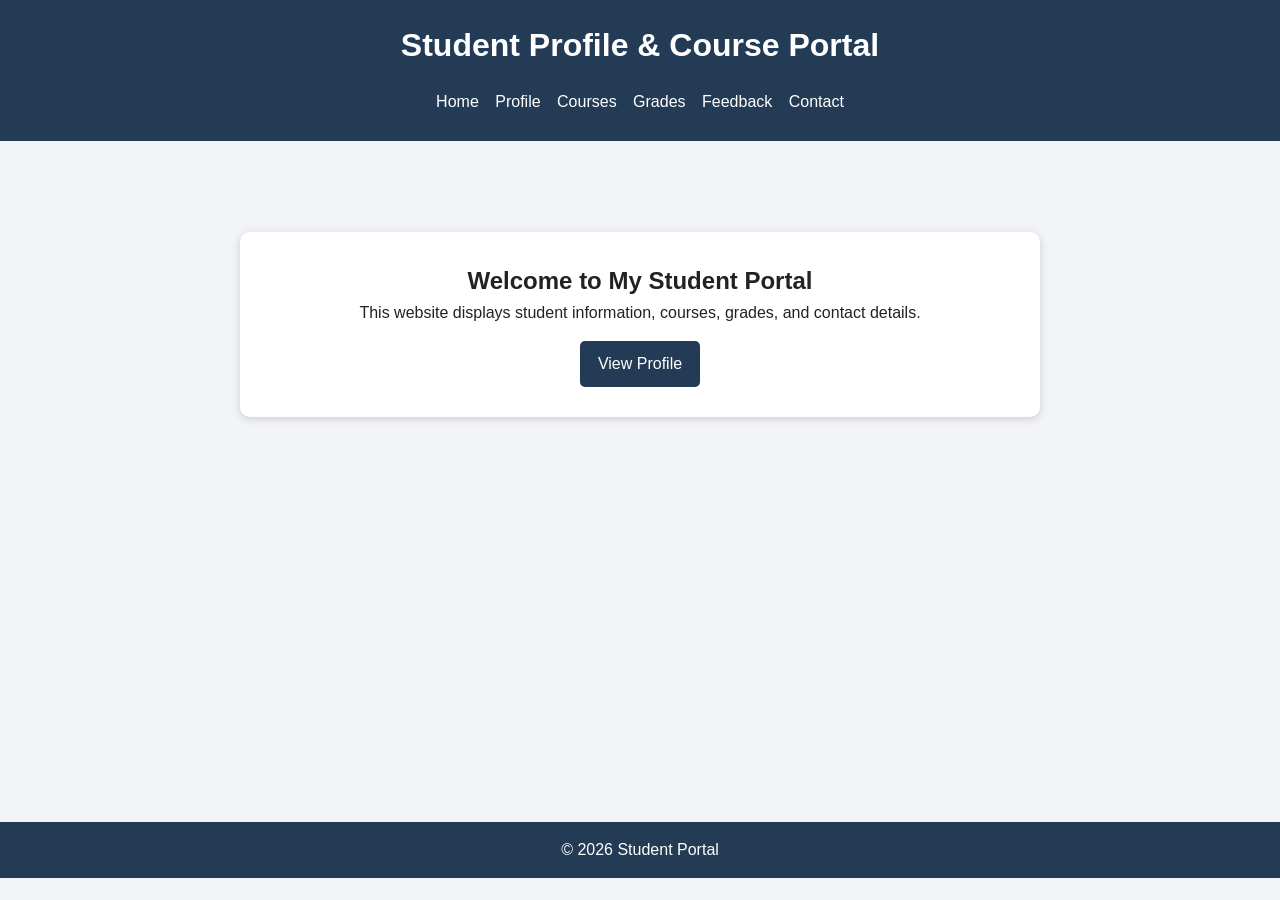
<file: index.html>
<!DOCTYPE html>
<html lang="en">
<head>
    <meta charset="UTF-8">
    <meta name="viewport" content="width=device-width, initial-scale=1.0">
    <title>Home - Student Portal</title>
    <link rel="stylesheet" href="style.css">
</head>
<body>
    <header>
    <h1>Student Profile & Course Portal</h1>
        <nav>
        <a href="Home.html">Home</a>
        <a href="Profile.html">Profile</a>
        <a href="Courses.html">Courses</a>
        <a href="Grades.html">Grades</a>
        <a href="Feedback.html">Feedback</a>
        <a href="Contact.html">Contact</a>
        </nav>
    </header> <br> <br>
    <main>
        <section class="hero">
        <h2>Welcome to My Student Portal</h2>
        <p> This website displays student information, courses, grades, and contact details. </p>
        <a class="button" href="Profile.html"> View Profile </a>
        </section>
    </main>
    <footer>
    <p>© 2026 Student Portal</p>
    </footer>
</body>
</html>
</file>
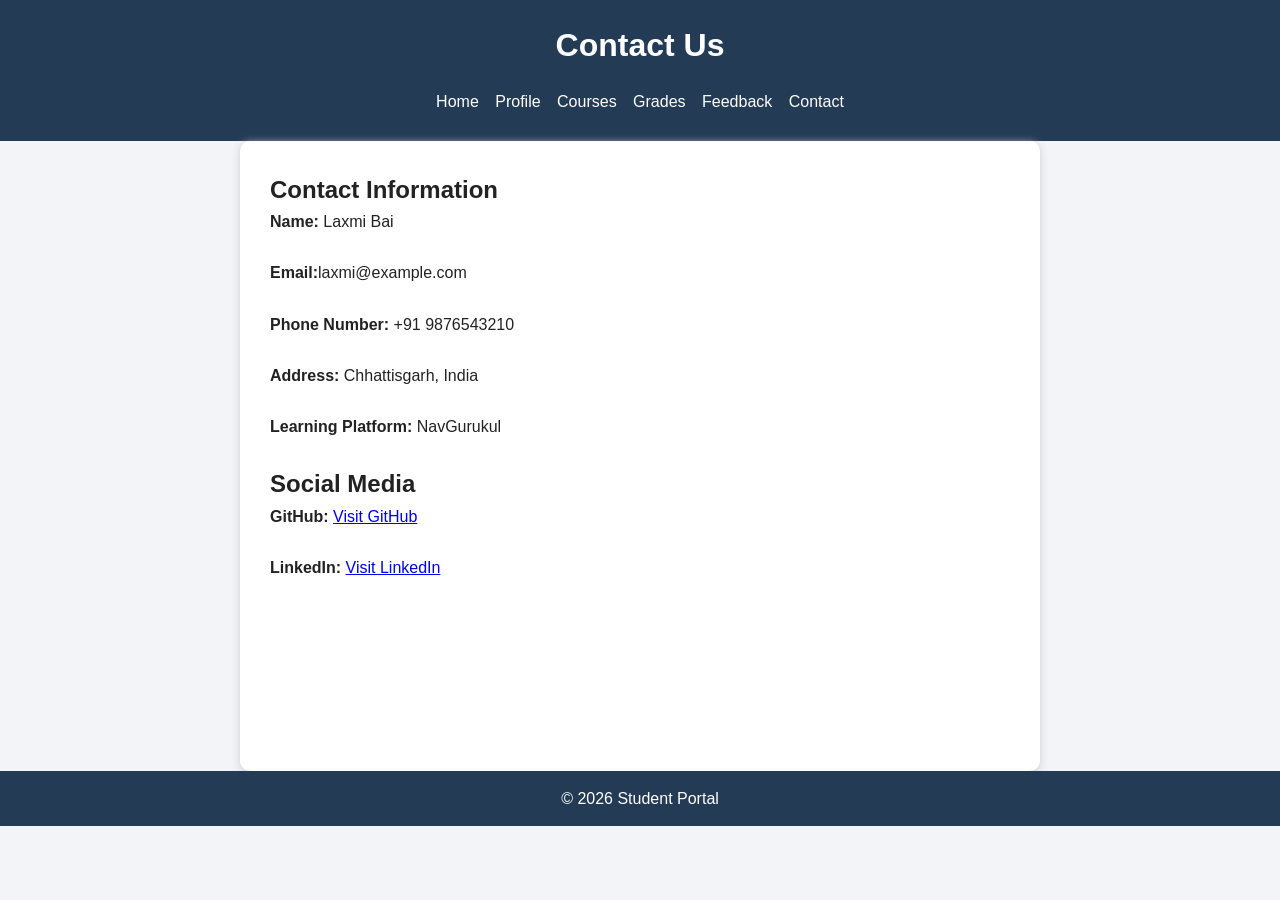
<file: Contact.html>
<!DOCTYPE html>
<html lang="en">
<head>
  <meta charset="UTF-8">
    <meta name="viewport" content="width=device-width, initial-scale=1.0">
    <title>Contact - Student Portal</title>
    <link rel="stylesheet" href="style.css">
</head>
<body>
    <header>
    <h1>Contact Us</h1>
    <nav>
    <a href="Home.html">Home</a>
    <a href="Profile.html">Profile</a>
    <a href="Courses.html">Courses</a>
    <a href="Grades.html">Grades</a>
    <a href="Feedback.html">Feedback</a>
    <a href="Contact.html">Contact</a>
    </nav>
   </header>
    <main class="card">
    <h2>Contact Information</h2>
    <p><strong>Name:</strong> Laxmi Bai</p> <br>
    <p><strong>Email:</strong>laxmi@example.com</p> <br>
    <p><strong>Phone Number:</strong> +91 9876543210 </p> <br>
    <p><strong>Address:</strong> Chhattisgarh, India </p> <br>
    <p><strong>Learning Platform:</strong> NavGurukul </p> <br>
    <h2>Social Media</h2>
    <p><strong>GitHub:</strong>
    <a href="https://github.com/" target="_blank"> Visit GitHub </a>
    </p> <br>
    <p><strong>LinkedIn:</strong>
    <a href="https://www.linkedin.com/" target="_blank"> Visit LinkedIn </a>
    </p>
    </main>
    <footer><p>© 2026 Student Portal</p>
    </footer>
</body>
</html>
</file>
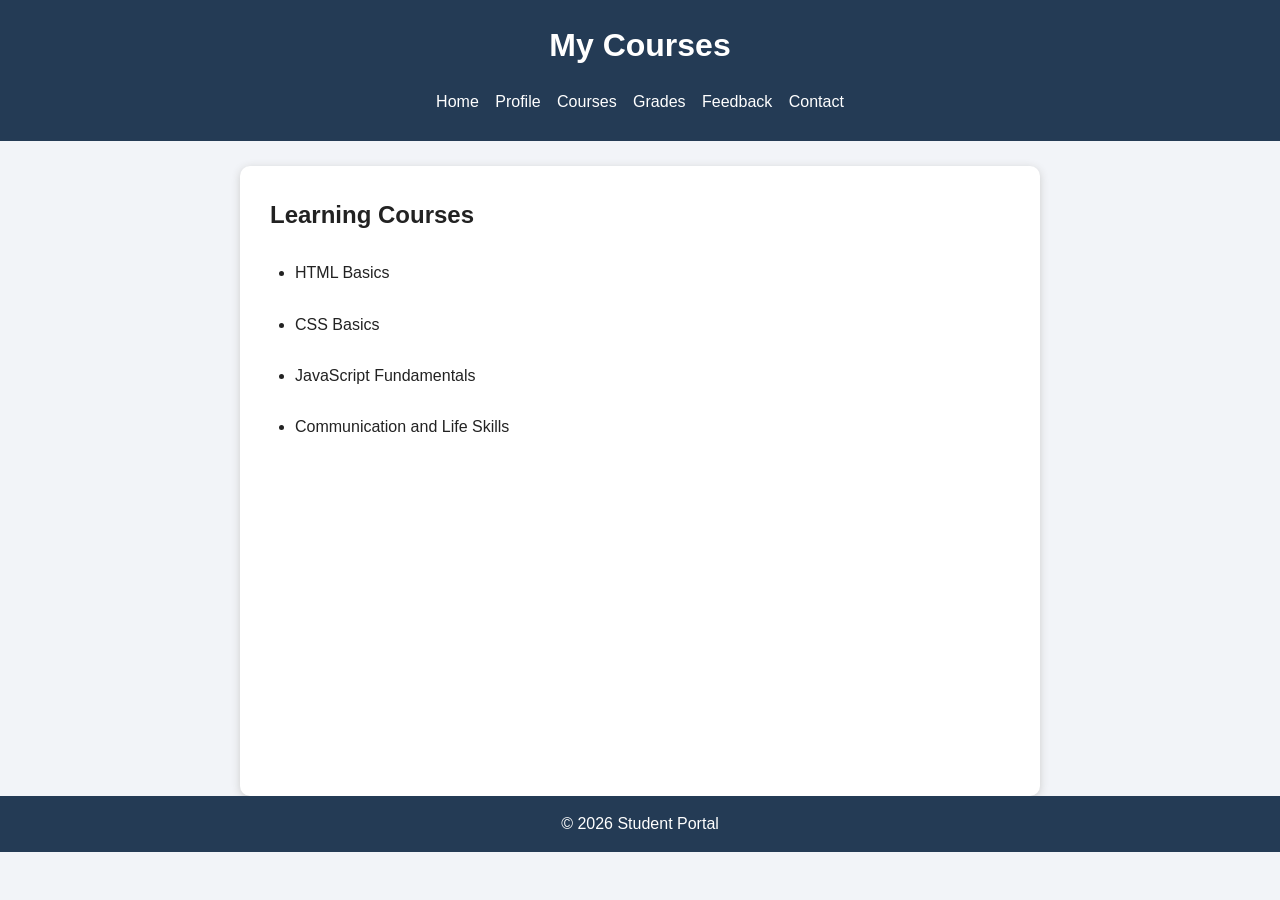
<file: Courses.html>
<!DOCTYPE html>
<html lang="en">
<head>
    <meta charset="UTF-8">
    <meta name="viewport" content="width=device-width, initial-scale=1.0">
    <title>Courses</title>
    <link rel="stylesheet" href="style.css">
</head>
<body>
    <header>
    <h1>My Courses</h1>
        <nav>
        <a href="Home.html">Home</a>
        <a href="Profile.html">Profile</a>
        <a href="Courses.html">Courses</a>
        <a href="Grades.html">Grades</a>
        <a href="Feedback.html">Feedback</a>
        <a href="Contact.html">Contact</a>
        </nav>
    </header> <br>
    <main class="card">
    <h2>Learning Courses</h2> <br>
    <ul>
    <li>HTML Basics</li> <br>
    <li>CSS Basics</li> <br>
    <li>JavaScript Fundamentals</li> <br>
    <li>Communication and Life Skills</li> <br>
    </ul>
    </main>
    <footer> <p>© 2026 Student Portal</p> </footer>
</body>
</html>
</file>
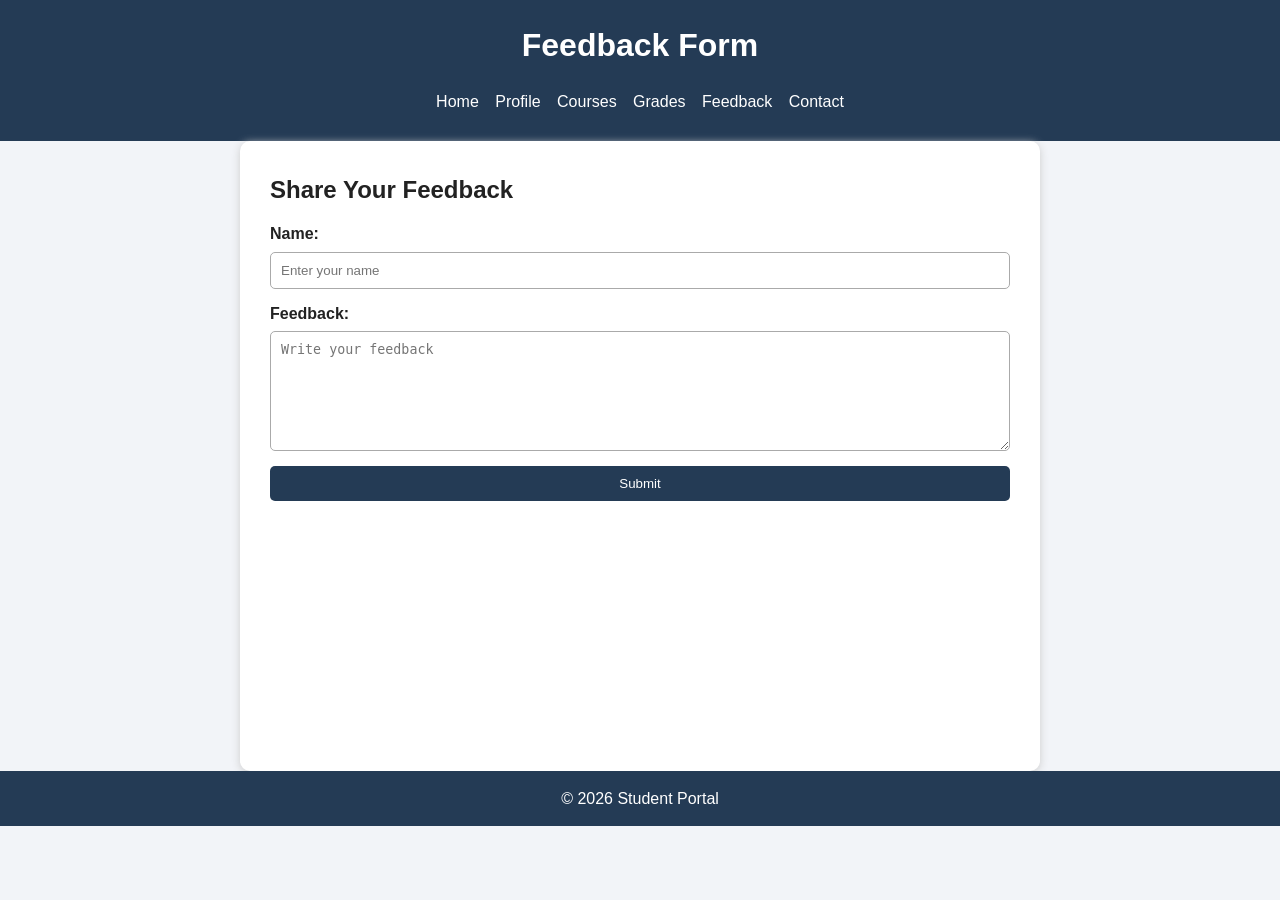
<file: Feedback.html>
<!DOCTYPE html>
<html lang="en">
<head>
    <meta charset="UTF-8">
    <meta name="viewport" content="width=device-width, initial-scale=1.0">
    <title>Feedback</title>
    <link rel="stylesheet" href="style.css">
</head>
<body>
    <header>
    <h1>Feedback Form</h1>
    <nav>
    <a href="Home.html">Home</a>
    <a href="Profile.html">Profile</a>
    <a href="Courses.html">Courses</a>
    <a href="Grades.html">Grades</a>
    <a href="Feedback.html">Feedback</a>
    <a href="Contact.html">Contact</a>
    </nav>
    </header>
    <main class="card">
    <h2>Share Your Feedback</h2>
    <form id="feedbackForm">
    <label for="name">Name:</label>
    <input type="text" id="name" placeholder="Enter your name" >
    <label for="feedback">Feedback:</label>
    <textarea id="feedback" placeholder="Write your feedback" ></textarea>
    <button type="submit"> Submit </button>
    <p id="message"></p>
    </form>
    </main>
    <script src="script.js"></script>
    <footer> <p>© 2026 Student Portal</p> </footer>
</body>
</html>
</file>
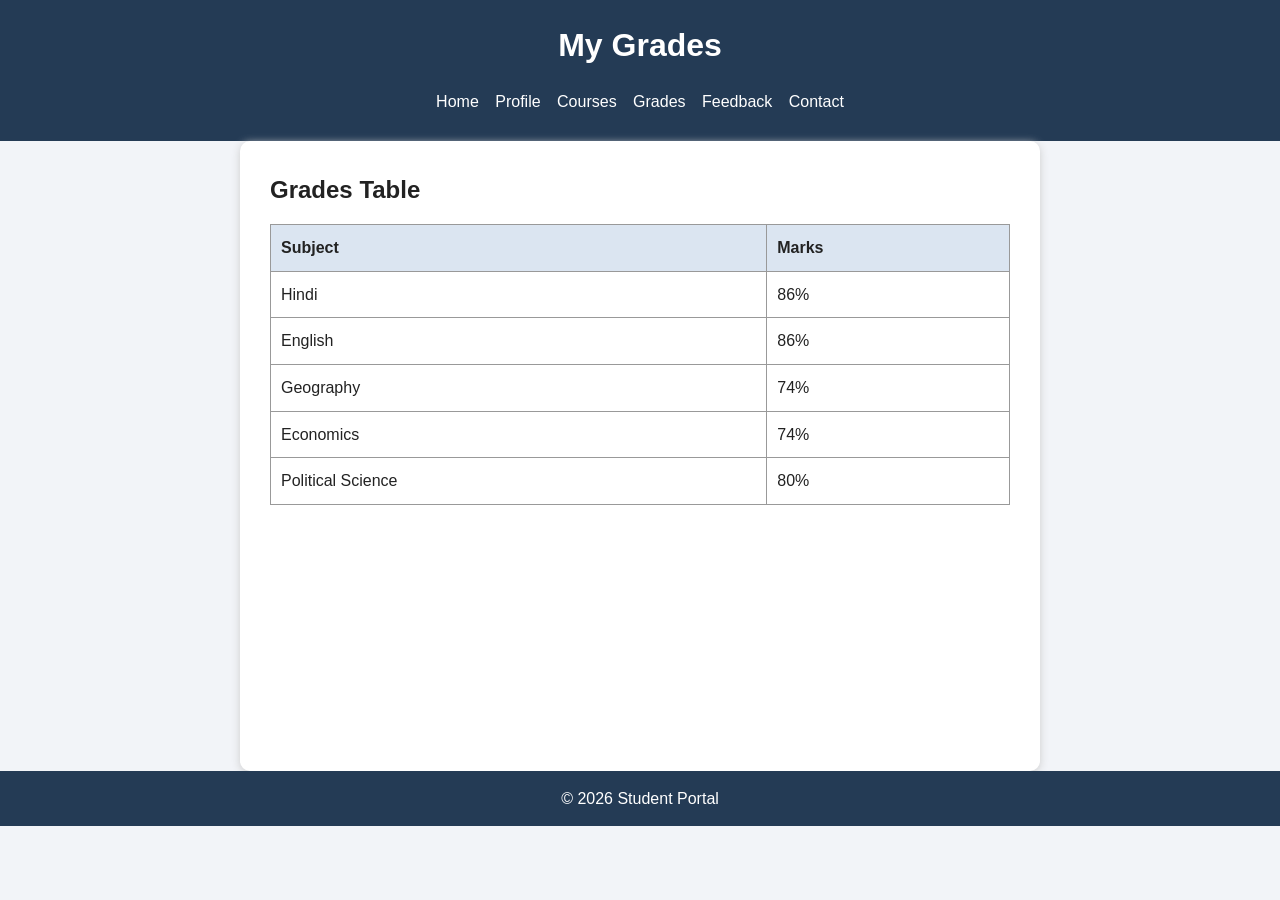
<file: Grades.html>
<!DOCTYPE html>
<html lang="en">
<head>
    <meta charset="UTF-8">
    <meta name="viewport" content="width=device-width, initial-scale=1.0">
    <title>Grades - Student Portal</title>
    <link rel="stylesheet" href="style.css">
</head>
<body>
    <header>
    <h1>My Grades</h1>
   <nav>
    <a href="Home.html">Home</a>
    <a href="Profile.html">Profile</a>
    <a href="Courses.html">Courses</a>
    <a href="Grades.html">Grades</a>
    <a href="Feedback.html">Feedback</a>
    <a href="Contact.html">Contact</a>
    </nav>
    </header>
    <main class="card">
    <h2>Grades Table</h2>
    <table>
    <tr>
    <th>Subject</th>
    <th>Marks</th>
    </tr>
    <tr>
    <td>Hindi</td>
    <td>86%</td>
    </tr>
    <tr>
    <td>English</td>
    <td>86%</td>
    </tr>
    <tr>
    <td>Geography</td>
    <td>74%</td>
    </tr>
    <tr>
    <td>Economics</td>
    <td>74%</td>
    </tr>
    <tr>
    <td>Political Science</td>
    <td>80%</td>
    </tr>
    </table>
    </main>
    <footer>
    <p>© 2026 Student Portal</p>
    </footer>
</body>
</html>
</file>
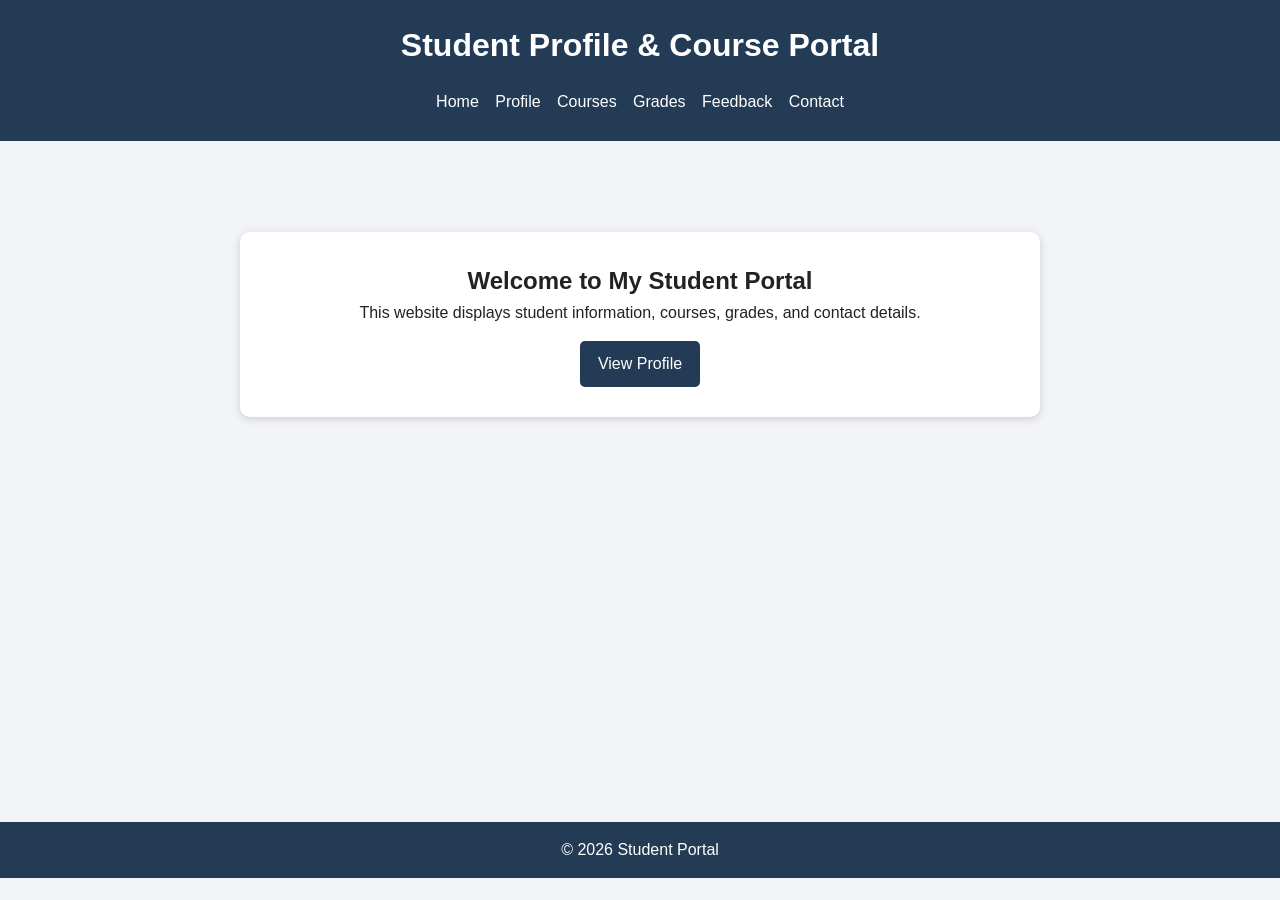
<file: Home.html>
<!DOCTYPE html>
<html lang="en">
<head>
    <meta charset="UTF-8">
    <meta name="viewport" content="width=device-width, initial-scale=1.0">
    <title>Home - Student Portal</title>
    <link rel="stylesheet" href="style.css">
</head>
<body>
    <header>
    <h1>Student Profile & Course Portal</h1>
        <nav>
        <a href="Home.html">Home</a>
        <a href="Profile.html">Profile</a>
        <a href="Courses.html">Courses</a>
        <a href="Grades.html">Grades</a>
        <a href="Feedback.html">Feedback</a>
        <a href="Contact.html">Contact</a>
        </nav>
    </header> <br> <br>
    <main>
        <section class="hero">
        <h2>Welcome to My Student Portal</h2>
        <p> This website displays student information, courses, grades, and contact details. </p>
        <a class="button" href="Profile.html"> View Profile </a>
        </section>
    </main>
    <footer>
    <p>© 2026 Student Portal</p>
    </footer>
</body>
</html>
</file>
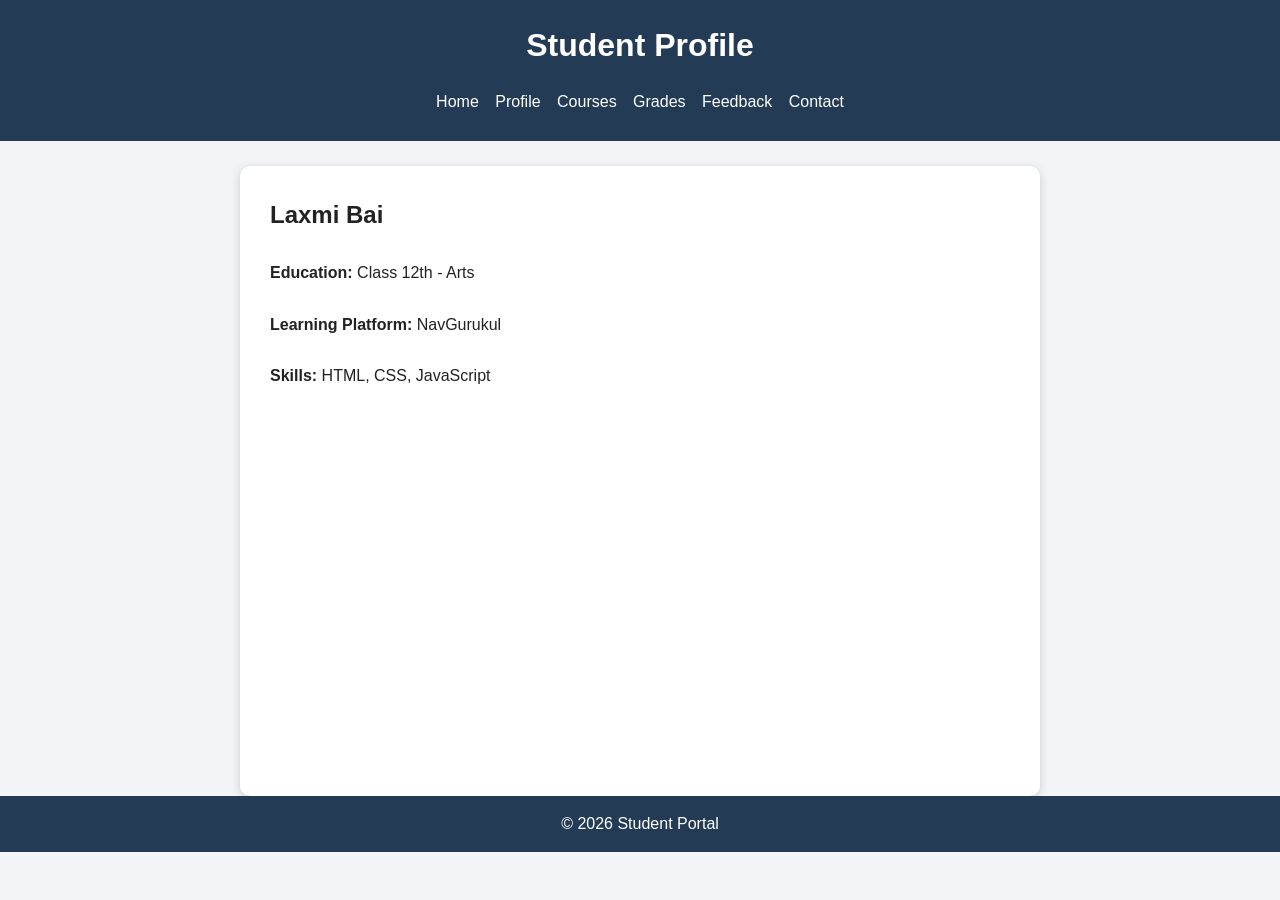
<file: Profile.html>
<!DOCTYPE html>
<html lang="en">
<head>
    <meta charset="UTF-8">
    <meta name="viewport" content="width=device-width, initial-scale=1.0">
    <title>Profile</title>
    <link rel="stylesheet" href="style.css">
</head>
<body>
    <header>
    <h1>Student Profile</h1>
    <nav>
    <a href="Home.html">Home</a>
    <a href="Profile.html">Profile</a>
    <a href="Courses.html">Courses</a>
    <a href="Grades.html">Grades</a>
    <a href="Feedback.html">Feedback</a>
    <a href="Contact.html">Contact</a>
    </nav>
    </header> <br>
    <main class="card">
    <h2>Laxmi Bai</h2> <br>
    <p><strong>Education:</strong> Class 12th - Arts</p> <br>
    <p><strong>Learning Platform:</strong> NavGurukul</p> <br>
    <p><strong>Skills:</strong> HTML, CSS, JavaScript</p> <br>
    </main>
    <footer>
    <p>© 2026 Student Portal</p>
    </footer>
</body>
</html>
</file>
<file: style.css>
* {
    box-sizing: border-box;
    margin: 0;
    padding: 0;
}
body {
    font-family: Arial, sans-serif;
    background: #f2f4f8;
    color: #222;
    line-height: 1.6;
}
header {
    background: #243b55;
    color: white;
    padding: 20px;
    text-align: center;
}
nav {
    margin-top: 12px;
}
nav a {
    color: white;
    text-decoration: none;
    margin: 6px;
    display: inline-block;
}
nav a:hover {
    text-decoration: underline;
}
main {
    min-height: 70vh;
    padding: 40px 20px;
}
.hero,
.card {
    max-width: 800px;
    margin: auto;
    background: white;
    padding: 30px;
    border-radius: 10px;
    box-shadow: 0 2px 8px #cccccc;
}
.hero {
    text-align: center;
}
.button,
button {
    display: inline-block;
    background: #243b55;
    color: white;
    padding: 10px 18px;
    border: none;
    border-radius: 5px;
    text-decoration: none;
    cursor: pointer;
    margin-top: 15px;
}
ul {
    padding-left: 25px;
}
table {
    width: 100%;
    border-collapse: collapse;
    margin-top: 15px;
}
th,
td {
    border: 1px solid #999;
    padding: 10px;
    text-align: left;
}
th {
    background: #dbe5f1;
}
form {
    display: flex;
    flex-direction: column;
}
label {
    margin-top: 12px;
    font-weight: bold;
}
input,
textarea {
    padding: 10px;
    margin-top: 5px;
    border: 1px solid #aaa;
    border-radius: 5px;
}
textarea {
    min-height: 120px;
    resize: vertical;
}
#message {
    margin-top: 15px;
    font-weight: bold;
}
footer {
    text-align: center;
    background: #243b55;
    color: white;
    padding: 15px;
}
</file>
